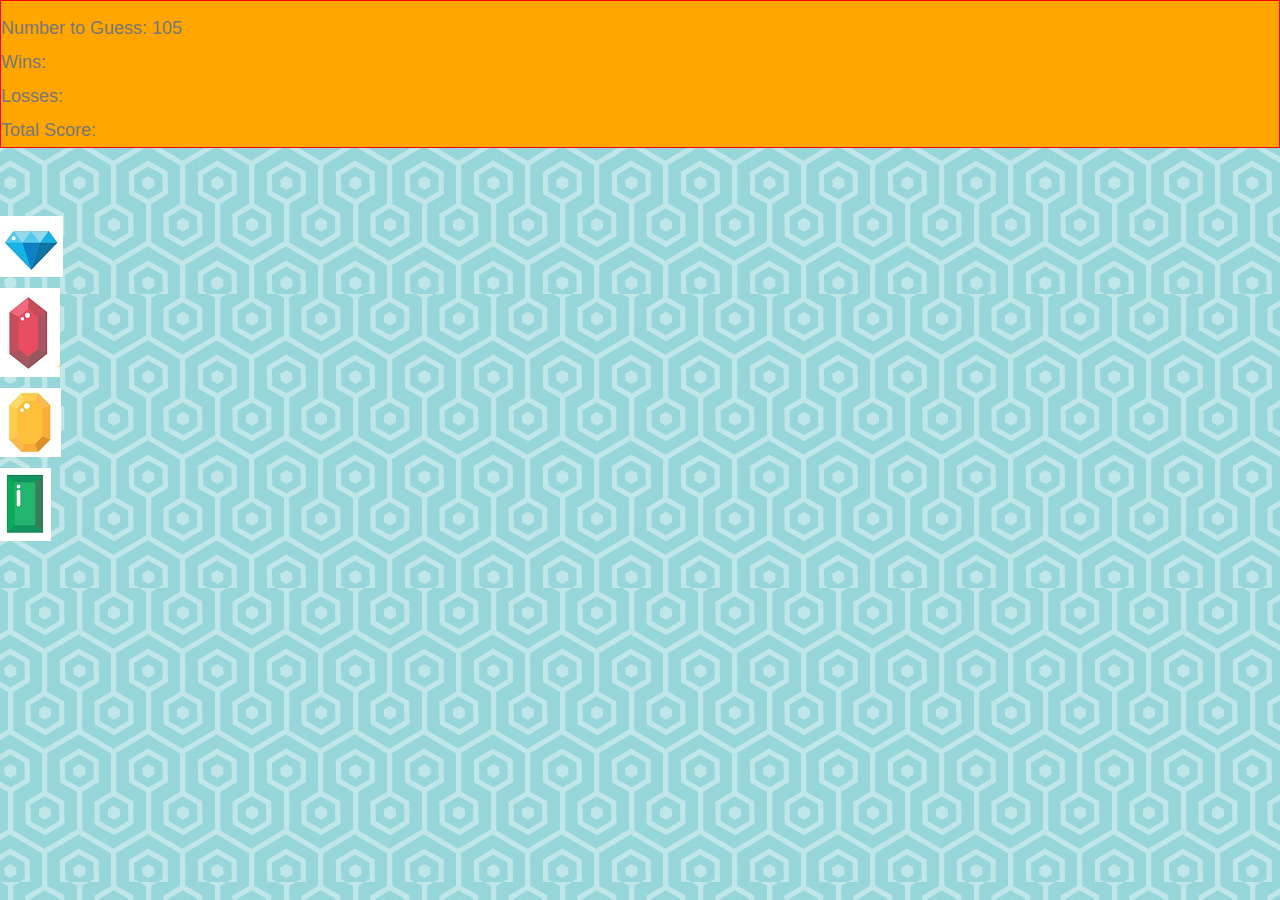
<file: index.html>
<!DOCTYPE html>
<html>
<head>
    <link rel="stylesheet" type="text/css" href="assets/css/reset.css"> 
    <link rel="stylesheet" type="text/css" href="assets/css/style.css">
    <link rel="stylesheet" href="https://maxcdn.bootstrapcdn.com/bootstrap/3.3.6/css/bootstrap.min.css" integrity="sha384-1q8mTJOASx8j1Au+a5WDVnPi2lkFfwwEAa8hDDdjZlpLegxhjVME1fgjWPGmkzs7" crossorigin="anonymous">
    <script type="text/javascript" src="https://code.jquery.com/jquery-2.2.0.min.js"></script>

  <title>Crystal Game</title>
  
  <style type="text/css">

  </style>

</head>
<body>
<header>
  <h1>Number to Guess: <span id="number-to-guess"></span></h1>
  <h2> Wins: <span id="wins"> </span></h2>
  <h2> Losses: <span id="losses"> </span></h2>
  <h2> Total Score: <span id = "totalScore"></span></h2>
</header>
   <div id=number-to-guess>
  </div>
  <div = row>
      <br>
      <br>
      <div class="col-md-2">
      </div>
        <div class="col-md-2">
          <img class="blueCrystal crystal" src="assets/images/blue.png">
        </div>
        <div class="col-md-2">
          <img class="redCrystal crystal" src="assets/images/red.png">
        </div>
        <div class="col-md-2">
          <img class="yellowCrystal crystal" src="assets/images/yellow.png">
        </div>
        <div class="col-md-2">
          <img class="greenCrystal crystal" src="assets/images/green.png">
        </div>
      </div>
    




  <!-- JAVASCRIPT  -->
  <!-- ========================================= -->
  

  <script type="text/javascript">
  $(document).ready(function() {

//----------------variables------------------//
  var totalScore = 0;
 
  var wins = 0;
  
  var losses = 0;

  //---------------------------------------------//


//Math.random() * (max - min) + min;
  var computerTargetNumber = Math.floor(Math.random() * (120 - 19)+ 19);
  var blueCrystal = Math.floor(Math.random() * (12 - 1) + 1);
  var redCrystal = Math.floor(Math.random() * (12 - 1) + 1);
  var yellowCrystal = Math.floor(Math.random() * (12 - 1) + 1);
  var greenCrystal = Math.floor(Math.random() * (12 - 1) + 1);
 $("#number-to-guess").text(computerTargetNumber);



function crystal(crystal){
totalScore += crystal;
$("#totalScore").text(totalScore);
    if (totalScore === computerTargetNumber) {
    wins++;
    alert("You win");
    HTML();
    reset();
  }

  else if (totalScore >= computerTargetNumber) {
    losses++;
   alert("You lose!!");
    HTML();
    reset();
    }
}

 
$(".blueCrystal").on("click", function() {

crystal(blueCrystal);

 });
  // click

$(".redCrystal").on("click", function() {
  
crystal(redCrystal);
});  // click

$(".yellowCrystal").on("click", function() {
crystal(yellowCrystal);
}); // click

$(".greenCrystal").on("click", function() {
crystal(greenCrystal);
}); 
 // click
    
  function reset() {
    computerTargetNumber = Math.floor((Math.random() * 102) + 19);
    $("#number-to-guess").text(computerTargetNumber);
    blueCrystal = Math.floor((Math.random() * 12 - 1) + 1);
    redCrystal = Math.floor((Math.random() * 12 - 1) + 1);
    yellowCrystal = Math.floor((Math.random() * 12 - 1) + 1);
    greenCrystal = Math.floor((Math.random() * 12 - 1) + 1);
    totalScore = 0;
    $("totalScore").text(totalScore);  
  };

  function HTML(){
  $("#wins").text(wins);
  $("#losses").text(losses);
  $("#totalScore").text(totalScore)
  };

}); //document
  </script>
</body>
</html>
</file>
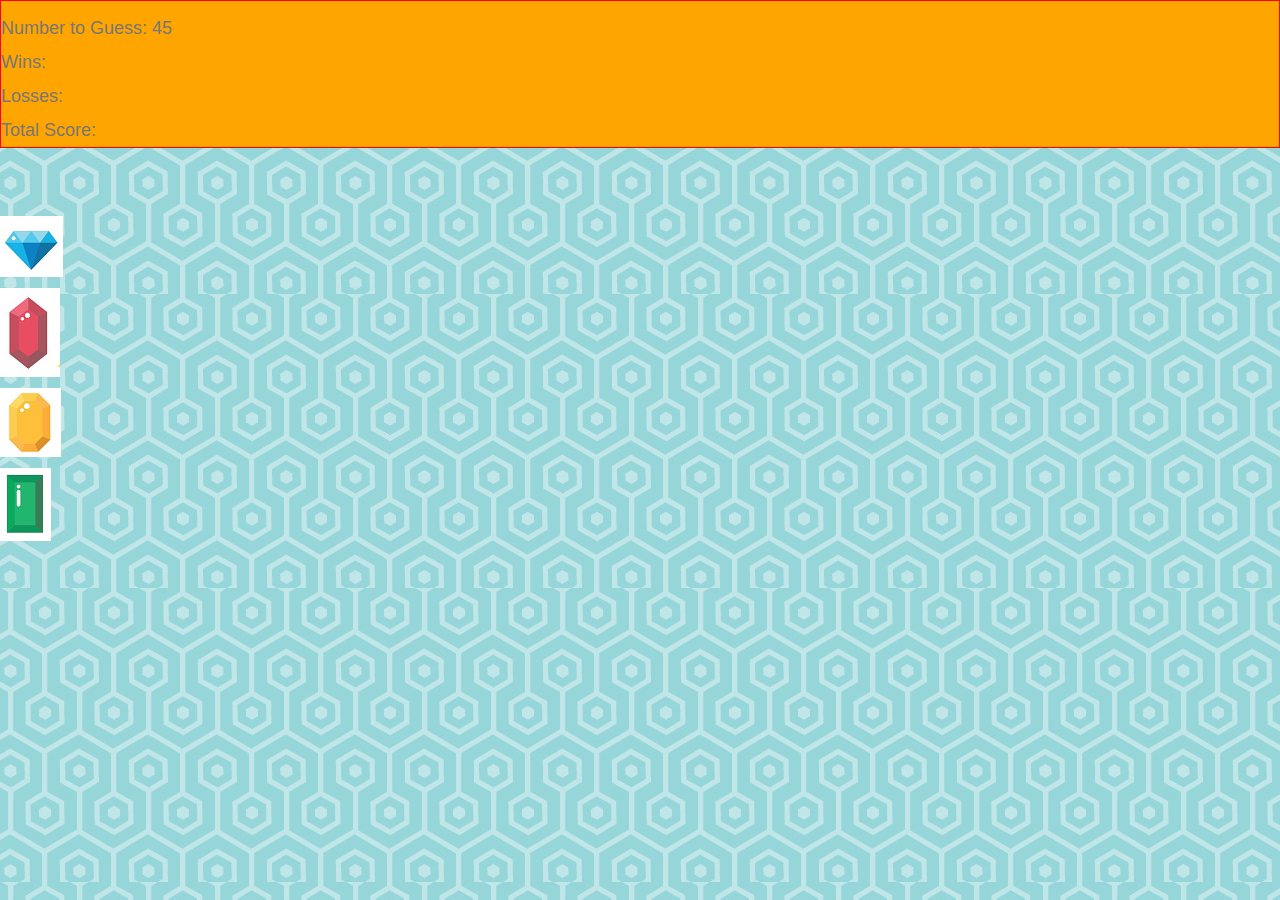
<file: HW4.html>
<!DOCTYPE html>
<html>
<head>
    <link rel="stylesheet" type="text/css" href="assets/css/reset.css"> 
    <link rel="stylesheet" type="text/css" href="assets/css/style.css">
    <link rel="stylesheet" href="https://maxcdn.bootstrapcdn.com/bootstrap/3.3.6/css/bootstrap.min.css" integrity="sha384-1q8mTJOASx8j1Au+a5WDVnPi2lkFfwwEAa8hDDdjZlpLegxhjVME1fgjWPGmkzs7" crossorigin="anonymous">
    <script type="text/javascript" src="https://code.jquery.com/jquery-2.2.0.min.js"></script>

  <title>Crystal Game</title>
  
  <style type="text/css">

  </style>

</head>
<body>
<header>
  <h1>Number to Guess: <span id="number-to-guess"></span></h1>
  <h2> Wins: <span id="wins"> </span></h2>
  <h2> Losses: <span id="losses"> </span></h2>
  <h2> Total Score: <span id = "totalScore"></span></h2>
</header>
   <div id=number-to-guess>
  </div>
  <div = row>
      <br>
      <br>
      <div class="col-md-2">
      </div>
        <div class="col-md-2">
          <img class="blueCrystal crystal" src="assets/images/blue.png">
        </div>
        <div class="col-md-2">
          <img class="redCrystal crystal" src="assets/images/red.png">
        </div>
        <div class="col-md-2">
          <img class="yellowCrystal crystal" src="assets/images/yellow.png">
        </div>
        <div class="col-md-2">
          <img class="greenCrystal crystal" src="assets/images/green.png">
        </div>
      </div>
    




  <!-- JAVASCRIPT  -->
  <!-- ========================================= -->
  

  <script type="text/javascript">
  $(document).ready(function() {

//----------------variables------------------//
  var totalScore = 0;
 
  var wins = 0;
  
  var losses = 0;

  //---------------------------------------------//


//Math.random() * (max - min) + min;
  var computerTargetNumber = Math.floor(Math.random() * (120 - 19)+ 19);
  var blueCrystal = Math.floor(Math.random() * (12 - 1) + 1);
  var redCrystal = Math.floor(Math.random() * (12 - 1) + 1);
  var yellowCrystal = Math.floor(Math.random() * (12 - 1) + 1);
  var greenCrystal = Math.floor(Math.random() * (12 - 1) + 1);
 $("#number-to-guess").text(computerTargetNumber);


 
$(".blueCrystal").on("click", function() {
var crystalValueBlue = blueCrystal;
totalScore += crystalValueBlue;
$("#totalScore").text(totalScore);
    if (totalScore === computerTargetNumber) {
    wins++;
    alert("You win");
    HTML();
    reset();
  }

  else if (totalScore >= computerTargetNumber) {
    losses++;
   alert("You lose!!");
    HTML();
    reset();
    }
 
});  // click

$(".redCrystal").on("click", function() {
var crystalValueRed = redCrystal;
totalScore += crystalValueRed;
$("#totalScore").text(totalScore);
    if (totalScore === computerTargetNumber) {
    wins++;
    alert("You win")
    HTML();
    reset();
  }
  else if (totalScore >= computerTargetNumber) {
    losses++;
   alert("You lose!!");
    HTML();
    reset();
     }
  
});  // click

$(".yellowCrystal").on("click", function() {
var crystalValueYellow = yellowCrystal;
totalScore += crystalValueYellow;
$("#totalScore").text(totalScore);
    if (totalScore === computerTargetNumber) {
    wins++;
    alert("You win");
        HTML();
        reset();
  }
  else if (totalScore >= computerTargetNumber) {
    losses++;
   alert("You lose!!");
    HTML();
    reset();
     }
  
}); // click

$(".greenCrystal").on("click", function() {
var crystalValueGreen = greenCrystal;
totalScore += crystalValueGreen;
$("#totalScore").text(totalScore);
    if (totalScore === computerTargetNumber) {
    wins++;
    alert("You win");
    HTML();
    reset();
  }
  else if (totalScore >= computerTargetNumber) {
    losses++;
   alert("You lose!!");
    HTML();
   reset();
  } 
}); 
 // click
    
  function reset() {
    computerTargetNumber = Math.floor((Math.random() * 102) + 19);
    $("#number-to-guess").text(computerTargetNumber);
    blueCrystal = Math.floor((Math.random() * 12 - 1) + 1);
    redCrystal = Math.floor((Math.random() * 12 - 1) + 1);
    yellowCrystal = Math.floor((Math.random() * 12 - 1) + 1);
    greenCrystal = Math.floor((Math.random() * 12 - 1) + 1);
    totalScore = 0;
    $("totalScore").text(totalScore);  
  };

  function HTML(){
  $("#wins").text(wins);
  $("#losses").text(losses);
  $("#totalScore").text(totalScore)
  };

}); //document
  </script>
</body>
</html>
</file>
<file: assets/css/style.css>
body {
  font-family: Arial, "Helvetica Neue", Helvetica, sans-serif;
  font-size: 18px;
  line-height: 34px;
  color: #777;
  background: url("../images/background.png");
  background-repeat: repeat;
}

header {
	background-color: orange;
	border: 1px solid red;
	padding-top: 10px;
}
</file>
